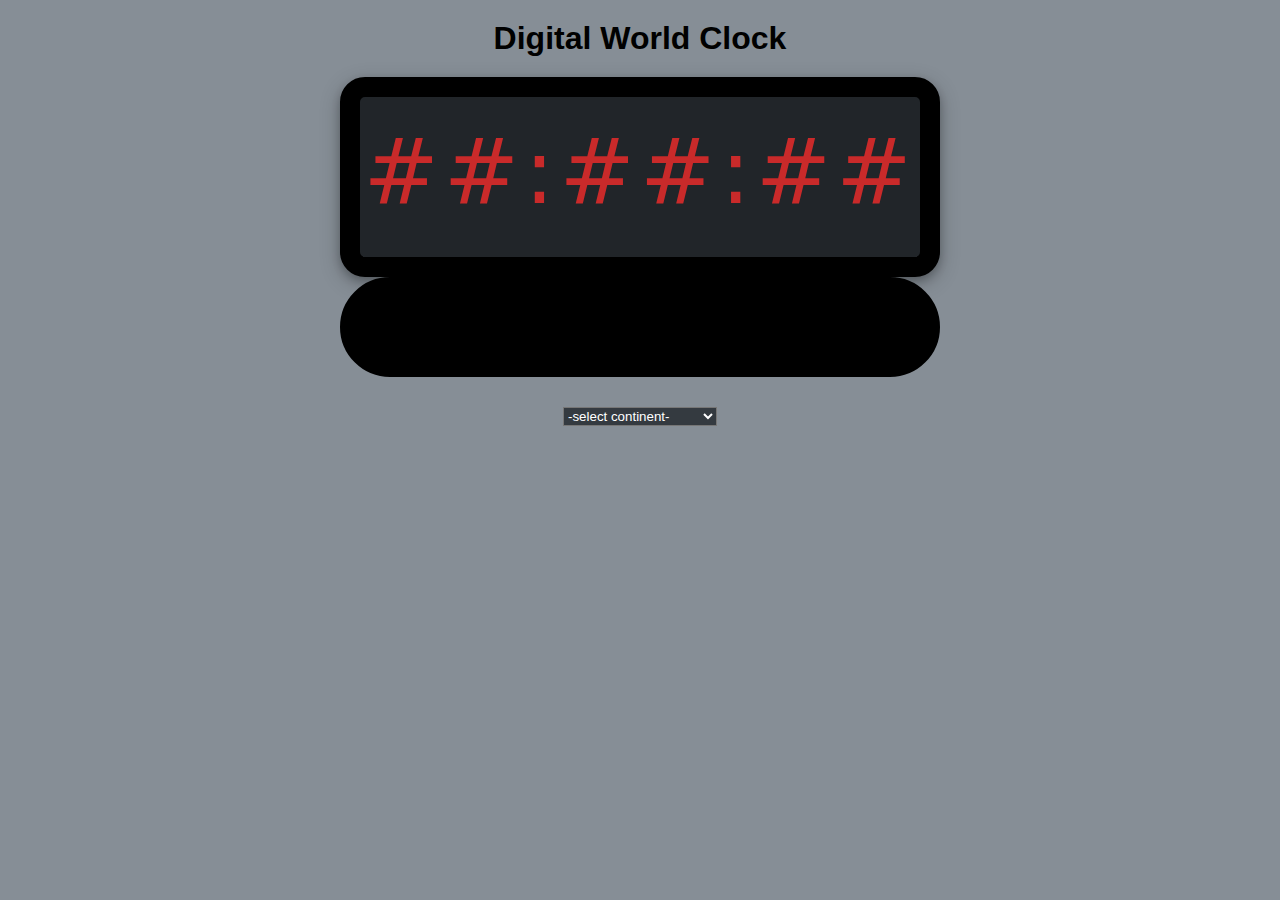
<file: index.html>
<!DOCTYPE html>
<head lang="en">
<head>
  <meta charset="UTF-8" />
  <meta http-equiv="X-UA-Compatible" content="IE=edge" />
  <meta name="viewport" content="width=device-width, initial-scale=1.0" />
  <link rel="stylesheet" href="css/styles.css">
  <title>Worldclock</title>

</head>
<body>

<h1>Digital World Clock</h1>
<div class="container">
  <div id="digital-clock" class="digital-clock">
    <span id="time" class="time">##:##:##</span>
    <span id="UTC" class="UTC"></span>
  </div>
  <div class="timezone">
    <span id="timezone-continent" class="timezone-continent"></span>
    <span id="timezone-city" class="timezone-city"></span>
  </div>
  <div class="timezone-dropdown-container">
    <select name="dropdown" id="dropdown" class="timezone-dropdown">
      <option>-select continent-</option>
      <option value="America/New_York">America (East Coast)</option>
      <option value="America/Los_Angeles">America (West Coast)</option>
      <option value="Europe/Copenhagen">Europe (Copenhagen)</option>
      <option value="Africa/Johannesburg">Africa (Johannesburg)</option>
      <option value="Asia/Bangkok">Asia (Bangkok)</option>
      <option value="Europe/Oslo">Europe (Oslo)</option>
    </select>
  </div>
</div>
<script src="js/script.js"></script>

</body>
</head>
</file>
<file: css/styles.css>
* {
  padding: 0px;
  margin: 0px;
  box-sizing: border-box;
  font-family: sans-serif;
  background-color: #868e96;
}

/*STRUCTURE*/
.container {
  /*width: 1000px;*/
  margin: 0 auto 0 auto;
  display: grid;
  align-items: center;
  justify-content: center;
}

/*COMPONENTS*/
.digital-clock {
  display: grid;
  grid-template-rows: 2fr 0.5fr;
  justify-content: center;
  align-content: center;
  background-color: #212529;
  width: 600px;
  height: 200px;
  border-radius: 25px;
  border: 20px solid black;
  box-shadow: 0 4px 8px 0 rgba(0, 0, 0, 0.2), 0 6px 20px 0 rgba(0, 0, 0, 0.25);
}

h1 {
  text-align: center;
  display: block;
  margin: 20px 0px 20px 0px;
}

span {
  font-family: sans;
  color: #c92a2a;
  background-color: #212529;
  text-align: center;
}

.time {
  font-size: 90px;
  align-self: center;
  justify-self: center;
  margin-top: 20px;
  flex: 1 0;
  letter-spacing: 5px;
}

.timezone {
  text-align: center;
  letter-spacing: 10px;
  display: grid;
  grid-template-rows: 100fr 100fr;
  background-color: #212529;
  border-radius: 200px;
  border: 50px solid black;
}

.timezone-continent {
  font-size: 15px;
  border-radius: 25px;
}

.timezone-city {
  font-size: 15px;
  border-radius: 25px;
}

.UTC {
  font-size: 18px;
}

.timezone-dropdown-container {
  margin-top: 30px;
  align-self: center;
  justify-self: center;
}
.timezone-dropdown {
  background-color: #343a40;
  color: white;
}
</file>
